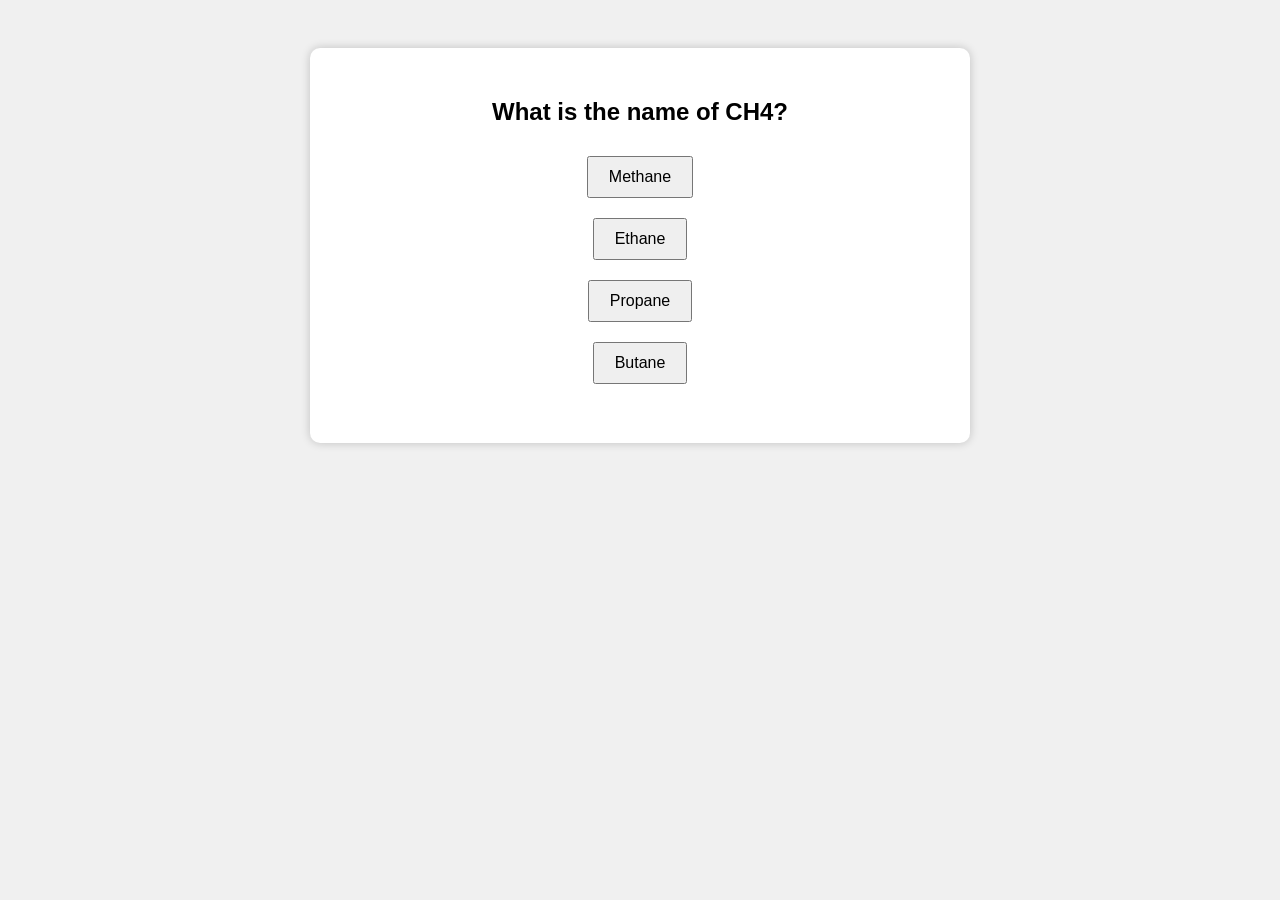
<file: index.html>
<!DOCTYPE html>
<html>
<head>
<title>Chemistry Quiz</title>

<style>

body{
font-family: Arial;
text-align:center;
background:#f0f0f0;
padding:40px;
}

.quiz-box{
background:white;
padding:30px;
border-radius:10px;
max-width:600px;
margin:auto;
box-shadow:0 0 10px rgba(0,0,0,0.2);
}

button{
padding:10px 20px;
margin:10px;
font-size:16px;
cursor:pointer;
}

.correct{
background:green;
color:white;
}

.wrong{
background:red;
color:white;
}

</style>

</head>

<body>

<div class="quiz-box">

<h2 id="question">Question appears here</h2>

<div id="answers"></div>

<h3 id="score"></h3>

</div>

<script>

const quiz = [

{
question:"What is the name of CH4?",
answers:["Methane","Ethane","Propane","Butane"],
correct:0
},

{
question:"How many carbons in propane?",
answers:["1","2","3","4"],
correct:2
},

{
question:"Suffix for alcohol?",
answers:["-ane","-ene","-ol","-yne"],
correct:2
},

{
question:"Name of C2H6?",
answers:["Ethane","Methane","Propane","Butane"],
correct:0
}

];

let currentQuestion = 0;
let score = 0;

function loadQuestion(){

const q = quiz[currentQuestion];

document.getElementById("question").innerText = q.question;

let answersHTML="";

q.answers.forEach((answer,index)=>{
answersHTML += `<button onclick="checkAnswer(${index})">${answer}</button><br>`;
});

document.getElementById("answers").innerHTML = answersHTML;

}

function checkAnswer(index){

const correct = quiz[currentQuestion].correct;

if(index===correct){
score++;
}

currentQuestion++;

if(currentQuestion >= quiz.length){

document.getElementById("question").innerText="Quiz Finished!";
document.getElementById("answers").innerHTML="";
document.getElementById("score").innerText="Score: "+score+" / "+quiz.length;

return;

}

loadQuestion();

}

loadQuestion();

</script>

</body>
</html>
</file>
